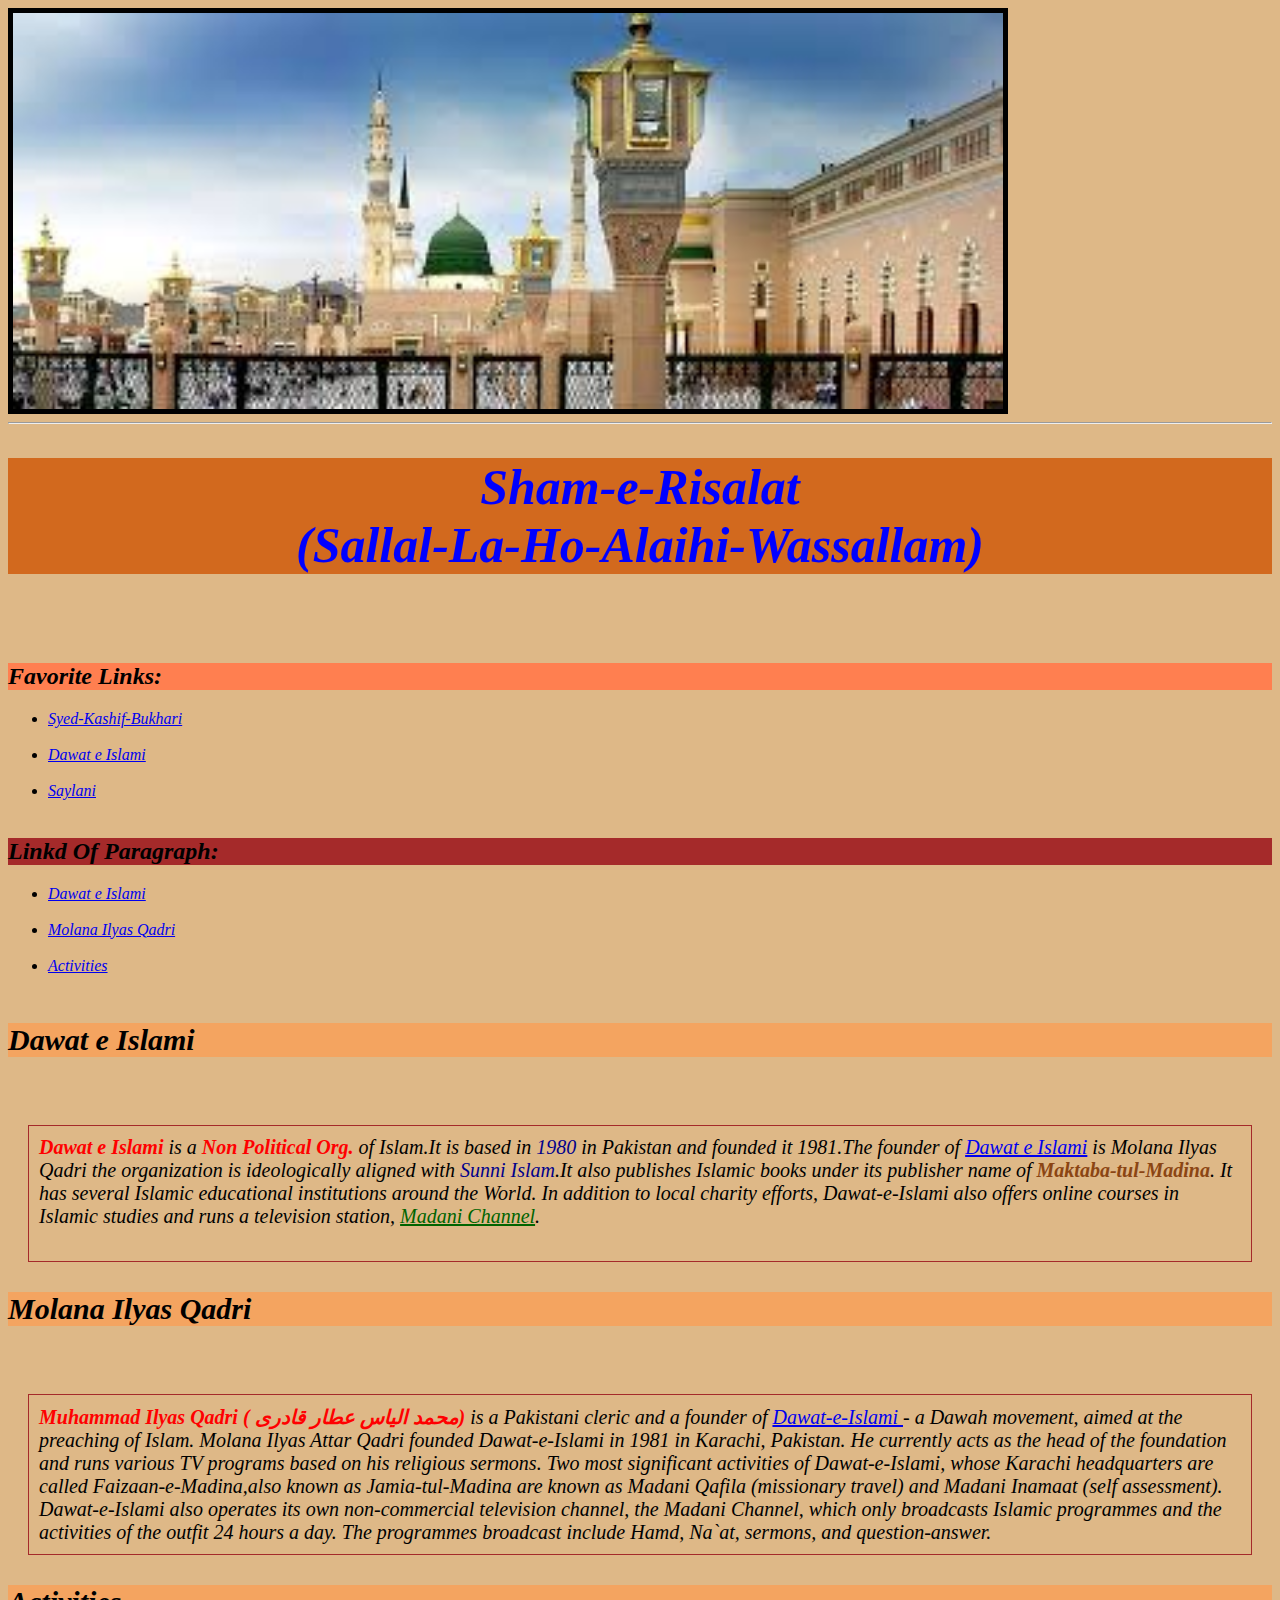
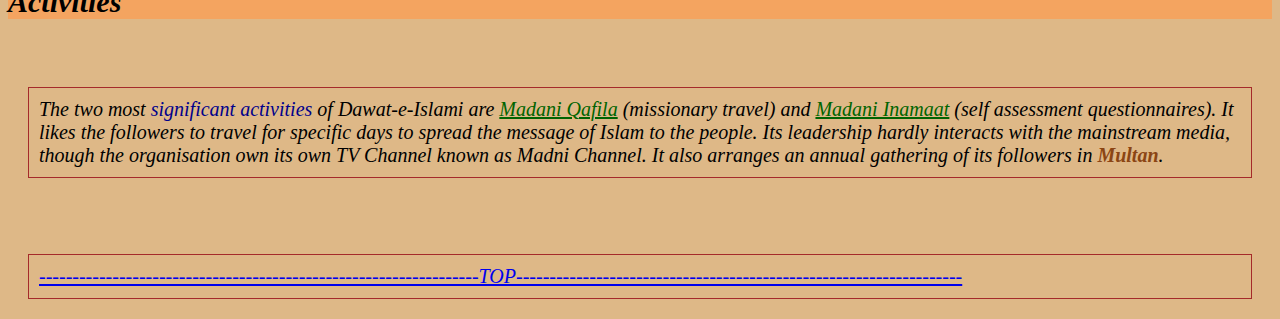
<file: public/index.html>
<!DOCTYPE html>
<html lang="en">
<head>
    <meta charset="UTF-8">
    <title>
        Sham-e-Risalat
        (Sallalla Ho Alai Hi Wassalam)
    </title>
    <link rel="stylesheet" href="Sham-e-Risalat.css">
    <img src="image/madina.jpg" align="center" border="5" width="990" alt="Sham-e-Risalat(Sallal-La-Ho-Alaihi-Wassallam)"><hr>
    
</head>
<body>
    <h1 align="center">Sham-e-Risalat<br>(Sallal-La-Ho-Alaihi-Wassallam)</h1><br><br>
    <h2>Favorite Links:</h2>
        <ul>
            <li><a href="https://syed-kashif-bukhari.firebaseapp.com/">Syed-Kashif-Bukhari</a></li><br>
            <li><a href="http://www.dawateislami.com">Dawat e Islami</a></li><br>
            <li><a href="http://www.saylaniwelfare.com">Saylani</a></li><br>
        </ul>
     <h2 id="top">Linkd Of Paragraph:</h2>
    <ul>
    <li><a href="#dawat_e_islami">Dawat e Islami</a></li><br>
    <li><a href="#molana_ilyas_qadri">Molana Ilyas Qadri</a></li><br>
    <li><a href="#activities">Activities</a></li><br>
    </ul>
   <h3 id="dawat_e_islami">Dawat e Islami</h2><br>
         <p>
          <strong>Dawat e Islami</strong> is a <strong>Non Political Org.</strong> of Islam.It is based in <em>1980</em> in Pakistan and founded it 1981.The founder of <a href="http://www.dawateislami.net">Dawat e Islami</a> is Molana Ilyas Qadri
   the organization is ideologically aligned with <i>Sunni Islam</i>.It also publishes Islamic books under its publisher name of <b>Maktaba-tul-Madina</b>. It has several Islamic educational institutions around the World. In addition to local charity efforts, Dawat-e-Islami also offers online courses in Islamic studies and runs a television station, <u>Madani Channel</u>. <br><br>
       </p>
   <h3 id="molana_ilyas_qadri">Molana Ilyas Qadri</h2><br>
       <p>
           <strong>Muhammad Ilyas Qadri ( محمد الياس عطار قادرى)</strong> is a Pakistani cleric and a founder of <a href="http://www.dawateislami.net">Dawat-e-Islami </a>- a Dawah movement, aimed at the preaching of Islam.

Molana Ilyas Attar Qadri founded Dawat-e-Islami in 1981 in Karachi, Pakistan. He currently acts as the head of the foundation and runs various TV programs based on his religious sermons.

Two most significant activities of Dawat-e-Islami, whose Karachi headquarters are called Faizaan-e-Madina,also known as Jamia-tul-Madina are known as Madani Qafila (missionary travel) and Madani Inamaat (self assessment). Dawat-e-Islami also operates its own non-commercial television channel, the Madani Channel, which only broadcasts Islamic programmes and the activities of the outfit 24 hours a day. The programmes broadcast include Hamd, Na`at, sermons, and question-answer.
       </p>
       <h3 id="activities">Activities</h2><br>
       <p>
         The two most <em>significant activities</em> of Dawat-e-Islami are <u>Madani Qafila</u> (missionary travel) and <u>Madani Inamaat</u> (self assessment questionnaires). It likes the followers to travel for specific days to spread the message of Islam to the people. Its leadership hardly interacts with the mainstream media, though the organisation own its own TV Channel known as Madni Channel. It also arranges an annual gathering of its followers in <b>Multan</b>.  
       </p><br><br>
       <p><a href="#top">------------------------------------------------------------------TOP-------------------------------------------------------------------</a></p>
            
</body>
</html>
</file>
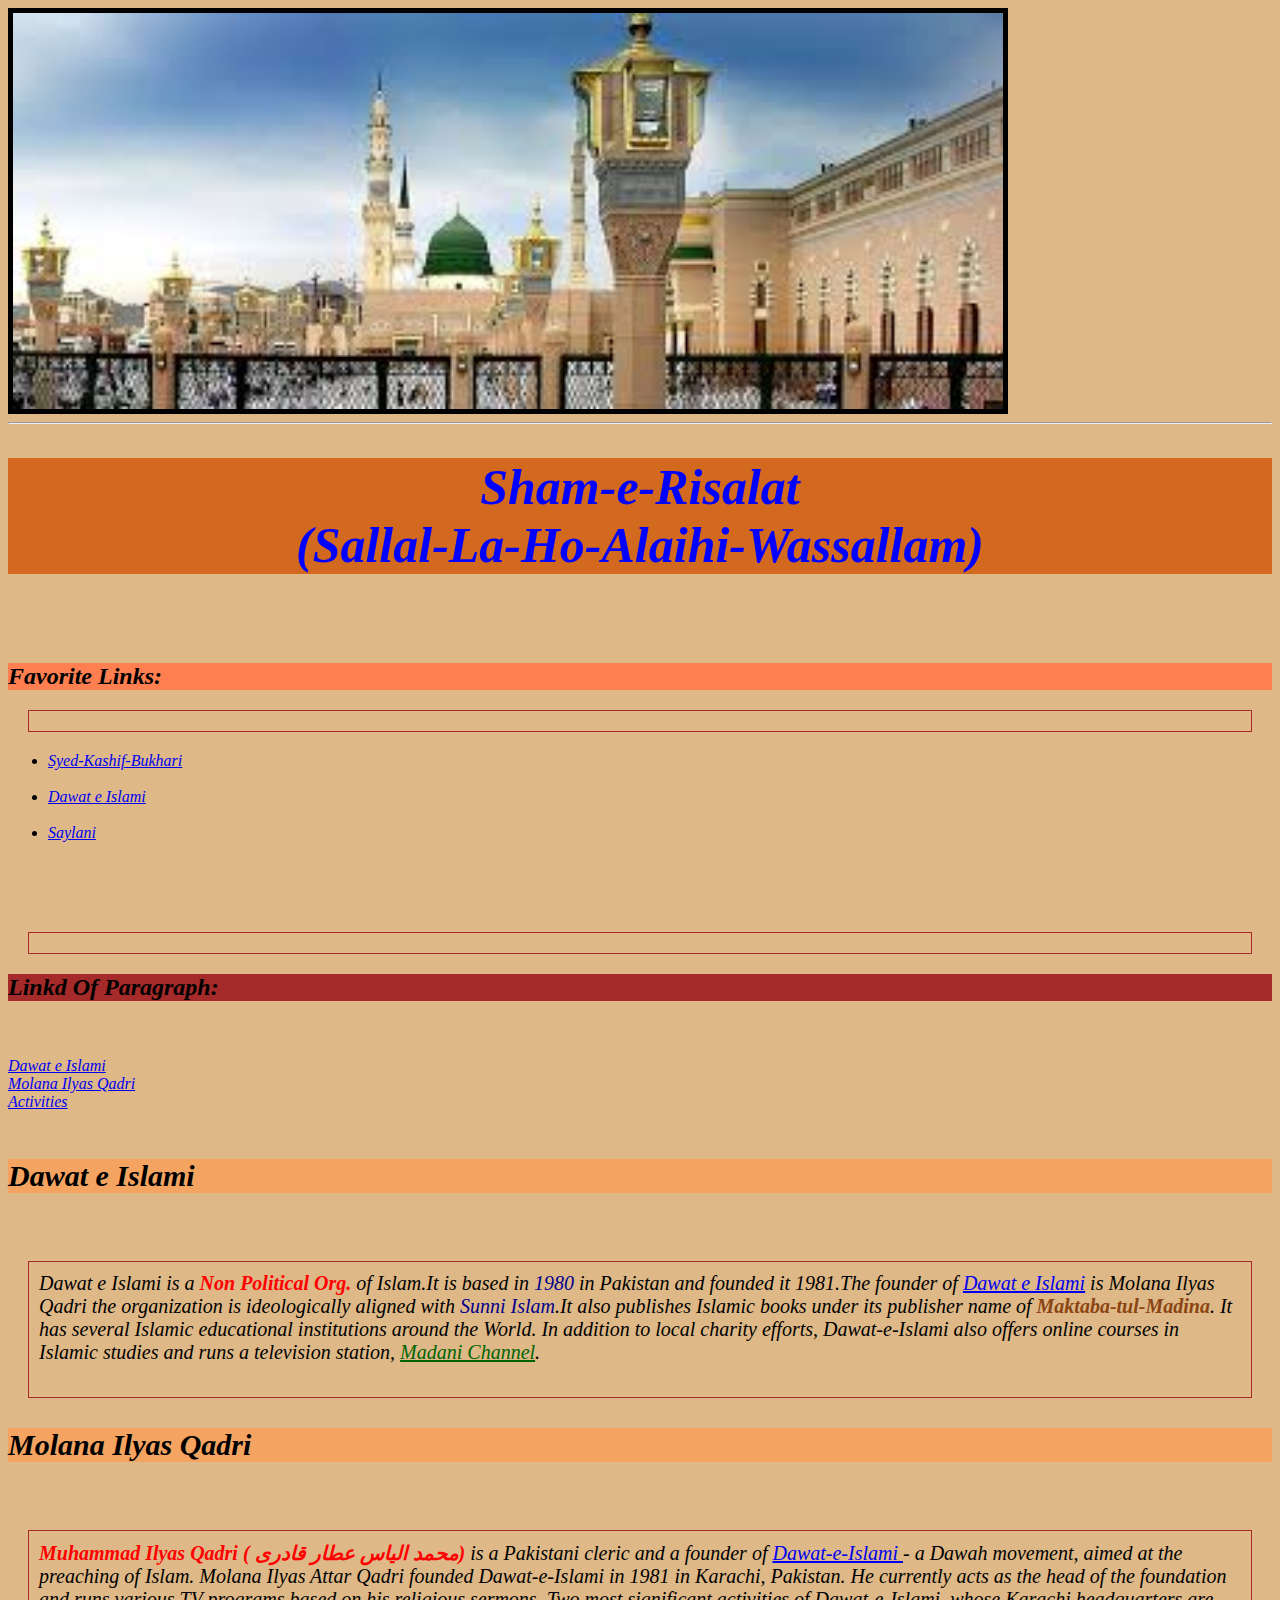
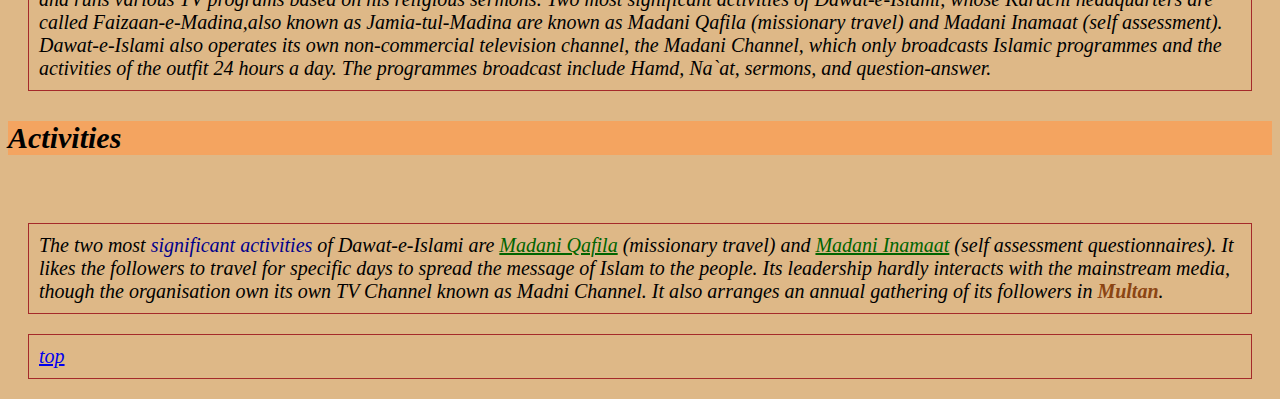
<file: public/Sham-e-Risalat.html>
<!DOCTYPE html>
<html lang="en">
<head>
    <meta charset="UTF-8">
    <title>
        Sham-e-Risalat
        (Sallalla Ho Alai Hi Wassalam)
    </title>
    <link rel="stylesheet" href="Sham-e-Risalat.css">
    <img src="image/madina.jpg" align="center" border="5" width="990" alt="Sham-e-Risalat(Sallal-La-Ho-Alaihi-Wassallam)"><hr>
    
</head>
<body>
    <h1 align="center">Sham-e-Risalat<br>(Sallal-La-Ho-Alaihi-Wassallam)</h1><br><br>
    <h2>Favorite Links:</h2>
    <p>
        <ul>
            <li><a href="https://syed-kashif-bukhari.firebaseapp.com/">Syed-Kashif-Bukhari</a></li><br>
            <li><a href="http://www.dawateislami.com">Dawat e Islami</a></li><br>
            <li><a href="http://www.saylaniwelfare.com">Saylani</a></li><br>
        </ul><br><br>
    </p>
    <h2 id="top">Linkd Of Paragraph:</h2><br><br>
    <a href="#dawat_e_islami">Dawat e Islami</a><br>
    <a href="#molana_ilyas_qadri">Molana Ilyas Qadri</a><br>
    <a href="#Activities">Activities</a><br><br>
   <h3 id="dawat_e_islami">Dawat e Islami</h2><br>
       <p>
           Dawat e Islami is a <strong>Non Political Org.</strong> of Islam.It is based in <em>1980</em> in Pakistan and founded it 1981.The founder of <a href="http://www.dawateislami.net">Dawat e Islami</a> is Molana Ilyas Qadri
   the organization is ideologically aligned with <i>Sunni Islam</i>.It also publishes Islamic books under its publisher name of <b>Maktaba-tul-Madina</b>. It has several Islamic educational institutions around the World. In addition to local charity efforts, Dawat-e-Islami also offers online courses in Islamic studies and runs a television station, <u>Madani Channel</u>. <br><br>
       </p>
   <h3 id="molana_ilyas_qadri">Molana Ilyas Qadri</h2><br>
       <p>
           <strong>Muhammad Ilyas Qadri ( محمد الياس عطار قادرى)</strong> is a Pakistani cleric and a founder of <a href="http://www.dawateislami.net">Dawat-e-Islami </a>- a Dawah movement, aimed at the preaching of Islam.

Molana Ilyas Attar Qadri founded Dawat-e-Islami in 1981 in Karachi, Pakistan. He currently acts as the head of the foundation and runs various TV programs based on his religious sermons.

Two most significant activities of Dawat-e-Islami, whose Karachi headquarters are called Faizaan-e-Madina,also known as Jamia-tul-Madina are known as Madani Qafila (missionary travel) and Madani Inamaat (self assessment). Dawat-e-Islami also operates its own non-commercial television channel, the Madani Channel, which only broadcasts Islamic programmes and the activities of the outfit 24 hours a day. The programmes broadcast include Hamd, Na`at, sermons, and question-answer.
       </p>
       <h3 id="activities">Activities</h2><br>
       <p>
         The two most <em>significant activities</em> of Dawat-e-Islami are <u>Madani Qafila</u> (missionary travel) and <u>Madani Inamaat</u> (self assessment questionnaires). It likes the followers to travel for specific days to spread the message of Islam to the people. Its leadership hardly interacts with the mainstream media, though the organisation own its own TV Channel known as Madni Channel. It also arranges an annual gathering of its followers in <b>Multan</b>.  
       </p>
       <p><a href="#top">top</a></p>
</body>
</html>
</file>
<file: public/Sham-e-Risalat.css>
body  {
    
    font-family: 'Times New Roman', Times, serif;
    font-style: italic;   
    background-color: burlywood;
    border: 2px;
}
h1 {
    color: blue;
    background-color: chocolate;
    font-size: 50px;
}
h2 {
    color: black;
    background-color: coral;
}
h3 {
    color: black;
    background-color: sandybrown;
    font-size: 30px;
}
i {
    color: darkblue;
   
}
u {
   color: darkgreen;
}
strong {
    color: red
}
b {
    color: saddlebrown;
}
em {
    color: darkblue;
}
p {
    border: 1px solid brown;
    padding: 10px;
    margin: 20px;
    font-size: 20px;
}
#top {
    background-color: brown;
}
</file>
